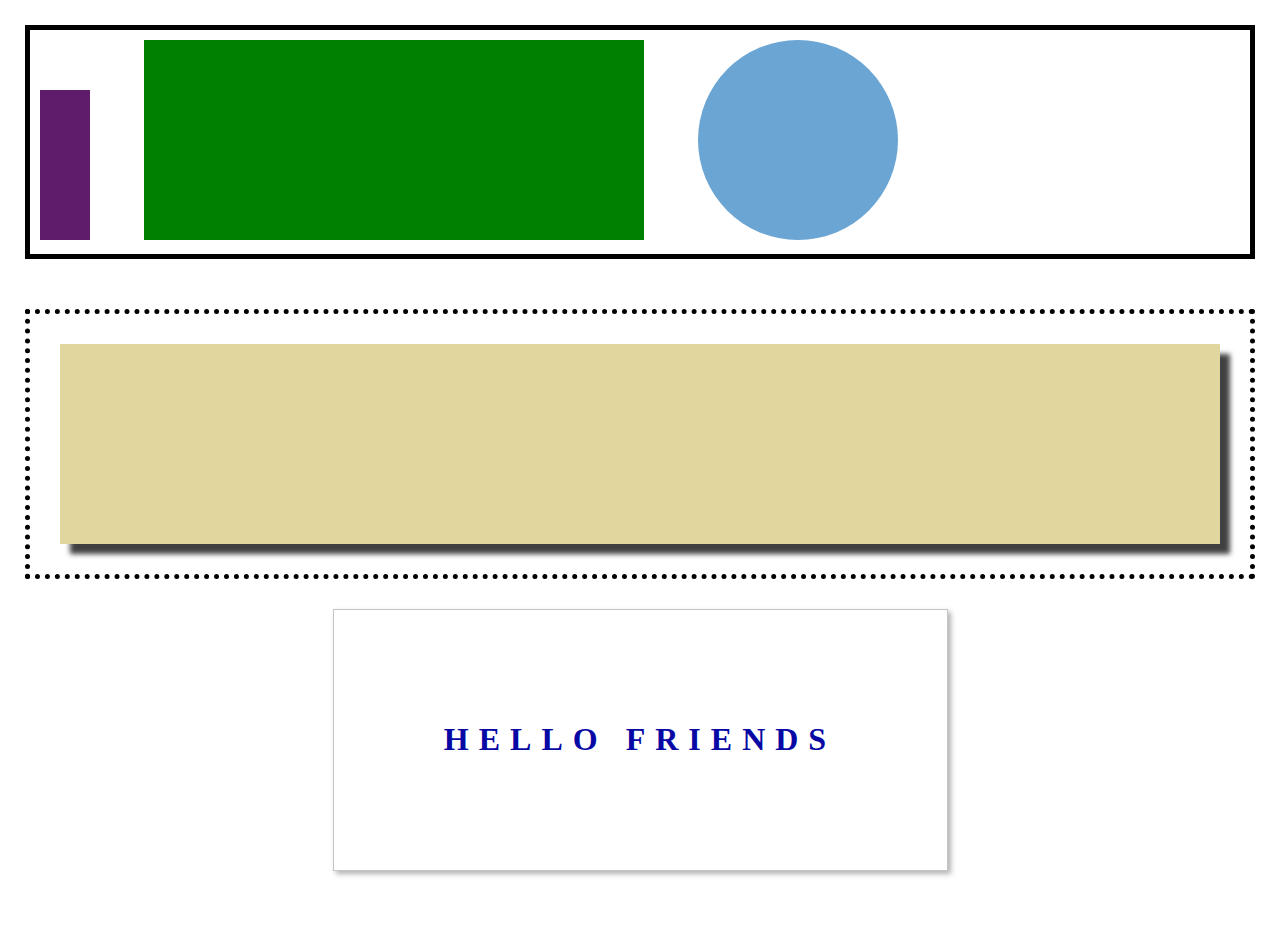
<file: second/index.html>
<!DOCTYPE html>
<html lang="en">
<head>
    <meta charset="UTF-8">
    <meta name="viewport" content="width=device-width, initial-scale=1.0">
    <meta http-equiv="X-UA-Compatible" content="ie=edge">
    <link rel="stylesheet" href="index.css">
    <title>Second Pic</title>
</head>

<body>
    <div class="cont-one">
        <div class="rect-one">

        </div>
        <div class="rect-two">

        </div>
        <div class="circle">

        </div>
    </div>
    <div class="cont-two">
        <div class="rect-three">

        </div>
    </div>
    <div class="cont-three">
        <h1>Hello Friends</h1>
    </div>
</body>
</html>
</file>
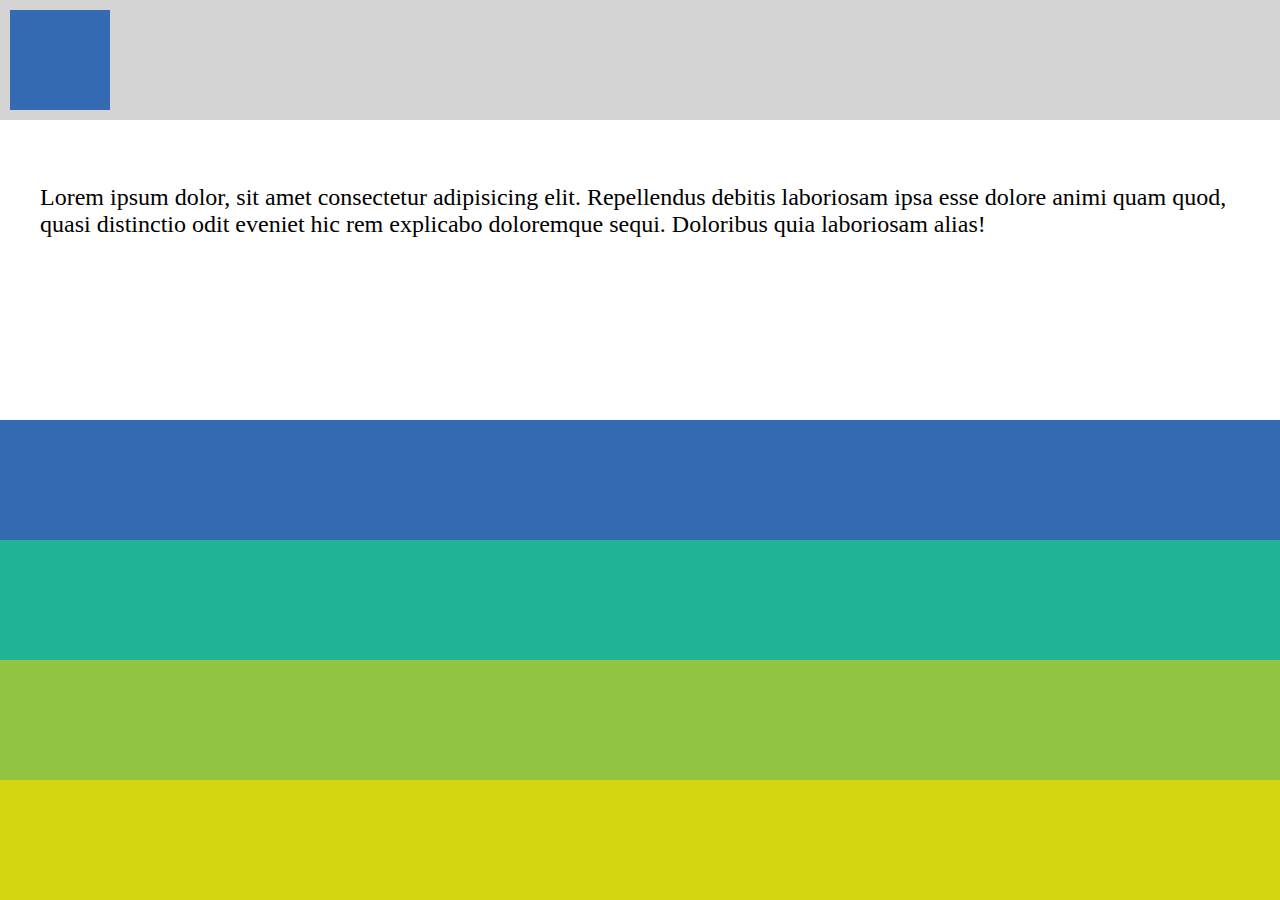
<file: third/index.html>
<!DOCTYPE html>
<html lang="en">
<head>
    <meta charset="UTF-8">
    <meta name="viewport" content="width=device-width, initial-scale=1.0">
    <meta http-equiv="X-UA-Compatible" content="ie=edge">
    <link rel="stylesheet" href="index.css">
    <title>Third Pic</title>
</head>
<body>
    <div class="cont-gray">
        <div class="blue-square">

        </div>
    </div>
    <div class="cont-white">
        <p>Lorem ipsum dolor, sit amet consectetur adipisicing elit. Repellendus debitis laboriosam ipsa esse dolore animi quam quod, quasi distinctio odit eveniet hic rem explicabo doloremque sequi. Doloribus quia laboriosam alias!</p>
    </div>
    <div class="cont-blue">

    </div>
    <div class="cont-teal">
        
    </div>
    <div class="cont-green">
        
    </div>
    <div class="cont-yellow">
        
    </div>
</body>
</html>
</file>
<file: second/index.css>
body {
    margin: 0;
    padding: 25px;
}

.cont-one {
    width: 100%;
    border: 5px solid black;
    padding: 10px;
    box-sizing: border-box;
}

.rect-one {
    height: 150px;
    width: 50px;
    background-color: rgb(94, 28, 107);
    display: inline-block;
  }

.rect-two {
    height: 200px;
    width: 500px;
    background-color: green;
    display: inline-block;
    margin-left: 50px;
}

.circle {
    height: 200px;
    width: 200px;
    background-color: rgb(106, 165, 212);
    display: inline-block;
    margin-left: 50px;
    border-radius: 50%
}

.cont-two {
    width: 100%;
    border: 5px dotted black;
    padding: 30px;
    margin-top: 50px;
    box-sizing: border-box;
}

.rect-three {
    height: 200px;
    width: 100%;
    background-color: rgb(224, 214, 158);
    /* padding-right: 50px; */
    box-shadow: 10px 10px 5px 0px rgba(0, 0, 0, 0.75);
}

.cont-three {
    width: 50%;
    border: 1px solid rgb(197, 197, 197);
    padding: 10px;
    box-sizing: border-box;
    margin: 30px auto;
    box-shadow: 3px 3px 5px 0px rgba(153, 153, 153, 0.75);

}

h1 {
    text-align: center;
    color: rgb(8, 8, 165);
    padding: 80px;
    letter-spacing: 10px;
    text-transform: uppercase;
}
</file>
<file: third/index.css>
body {
    margin: 0;
    padding: 0;
}

.cont-gray {
    background-color: rgb(212, 212, 212);
    width: 100%;
    height: 120px;
    padding: 10px;
    box-sizing: border-box ;
}

.blue-square {
    background-color: rgb(51, 106, 177);
    width: 100px;
    height: 100px;
}

.cont-white {
    background-color: white;
    width: 100%;
    height: 250px;
    padding: 40px;
    box-sizing: border-box;
}

.cont-blue {
    background-color: rgb(51, 106, 177);
    width: 100%;
    height: 120px;
    padding: 10px;
    box-sizing: border-box ;
    position: absolute;
    bottom: 360px;
}

.cont-teal {
    background-color: rgb(33, 180, 148);
    width: 100%;
    height: 120px;
    padding: 10px;
    box-sizing: border-box;
    position: absolute;
    bottom: 240px;
}

.cont-green {
    background-color: rgb(145, 196, 64);
    width: 100%;
    height: 120px;
    padding: 10px;
    box-sizing: border-box ;
    position: absolute;
    bottom: 120px;
}

.cont-yellow {
    background-color: rgb(211, 214, 16);
    width: 100%;
    height: 120px;
    padding: 10px;
    box-sizing: border-box ;
    position: absolute;
    bottom: 0;


}

p {
    font-size: 24px;
}
</file>
